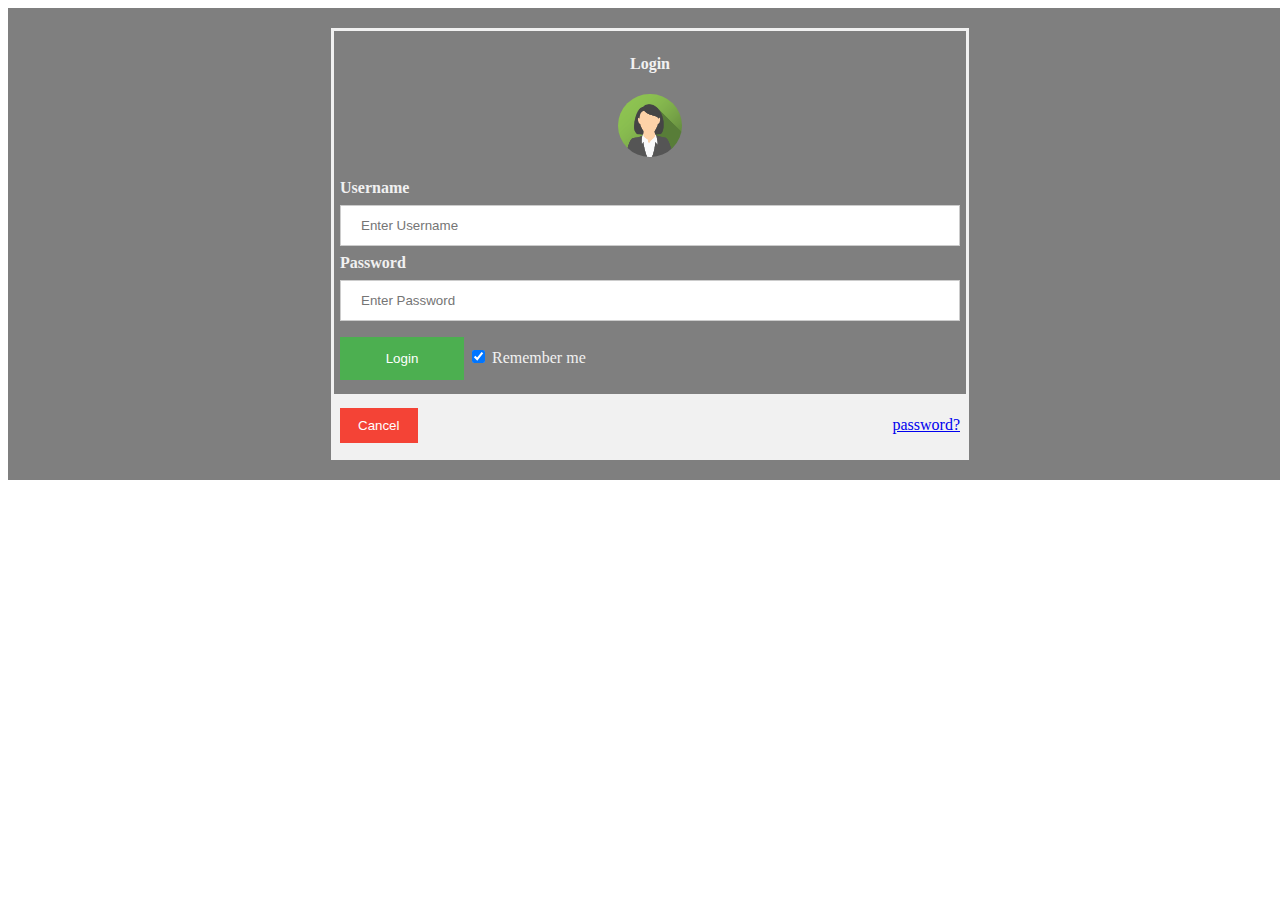
<file: login.html>
<!DOCTYPE html>
<html>
<head>
  <title>user login</title>
  <style type="text/css">
    
    /* Bordered form */
form {
    border: 3px solid #f1f1f1;
    width: 50%;
    margin: 10px  auto;

}
.service{
  background: rgb(0, 0, 0); /* Fallback color */
  background: rgba(0, 0, 0, 0.5); /* Black background with 0.5 opacity */
  color: #f1f1f1; /* Grey text */
  width: 100%; /* Full width */
  height: auto;
  padding: 10px; /* Some padding */
}

/* Full-width inputs */
input[type=text], input[type=password] {
    width: 100%;
    padding: 12px 20px;
    margin: 8px 0;
    display: inline;
    border: 1px solid #ccc;
    box-sizing: border-box;
}

/* Set a style for all buttons */
button {
    background-color: #4CAF50;
    color: white;
    padding: 14px 20px;
    margin: 8px 0;
    border: none;
    cursor: pointer;
    width: 20%;
}

/* Add a hover effect for buttons */
button:hover {
    opacity: 0.8;
}

/* Extra style for the cancel button (red) */
.cancelbtn {
    width: auto;
    padding: 10px 18px;
    background-color: #f44336;
}

/* Center the avatar image inside this container */
.imgcontainer {
    text-align: center;
    margin: 24px 0 12px 0;
}

/* Avatar image */
img.avatar {
    width: 10%;
    border-radius: 50%;
}

/* Add padding to containers */
.container {
    padding: 6px;
}

/* The "Forgot password" text */
span.psw {
    float: right;
    padding-top: 16px;
}

/* Change styles for span and cancel button on extra small screens */
@media screen and (max-width: 300px) {
    span.psw {
        display: block;
        float: none;
    }
    .cancelbtn {
        width: 100%;
    }
}

  </style>
</head>
<body>
  
    <div class="service">
<form action="action_page.php">

  <div class="imgcontainer">
      <h4>Login</h4>
    <img src="img_avatar2.png" alt="Avatar" class="avatar">
  </div>

  <div class="container">
    <label for="uname"><b>Username</b></label>
    <input type="text" placeholder="Enter Username" name="uname" required>

    <label for="psw"><b>Password</b></label>
    <input type="password" placeholder="Enter Password" name="psw" required>

    <button type="submit">Login</button>
    <label>
      <input type="checkbox" checked="checked" name="remember"> Remember me
    </label>
  </div>

  <div class="container" style="background-color:#f1f1f1">
    <button type="button" class="cancelbtn">Cancel</button>
    <span class="psw">Forgot <a href="#">password?</a></span>
  </div>
</form>
</div>

</body>
</html>
</file>
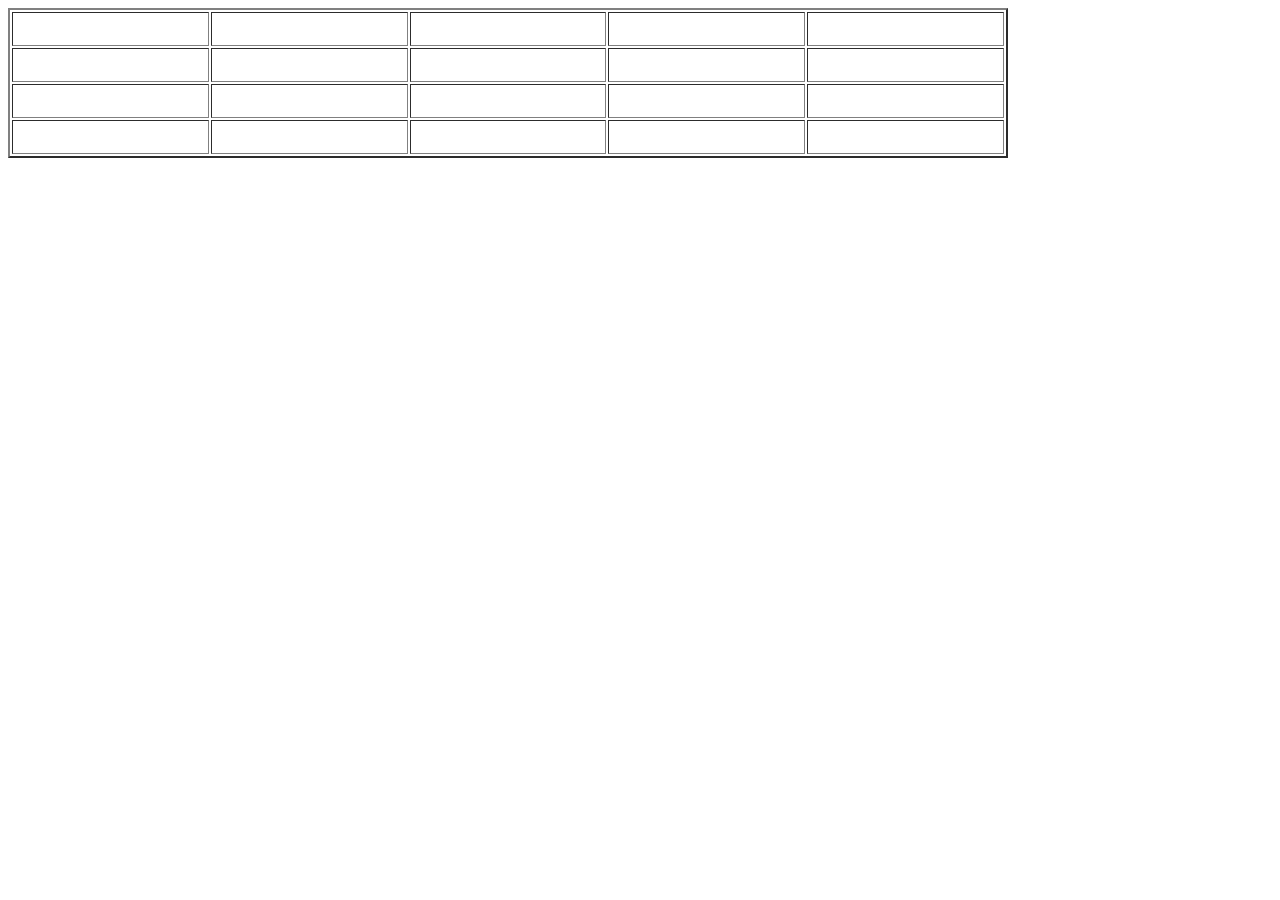
<file: table.html>
<!DOCTYPE html>
<html>
<head>
	<title>table</title>
</head>
<body>
	<table   border="2" width="1000" height="150">
		<tr>
			<th>
				<td></td><td></td><td></td><td></td>
			</th>
		</tr>
		<tr>
			<th>
				<td></td><td></td><td></td><td></td>
			</th>
		</tr>
		<tr>
			<th>
				<td></td><td></td><td></td><td></td>
			</th>
		</tr>
		<tr>
			<th>
				<td></td><td></td><td></td><td></td>
			</th>
		</tr>






	</table>





</body>
</html>
</file>
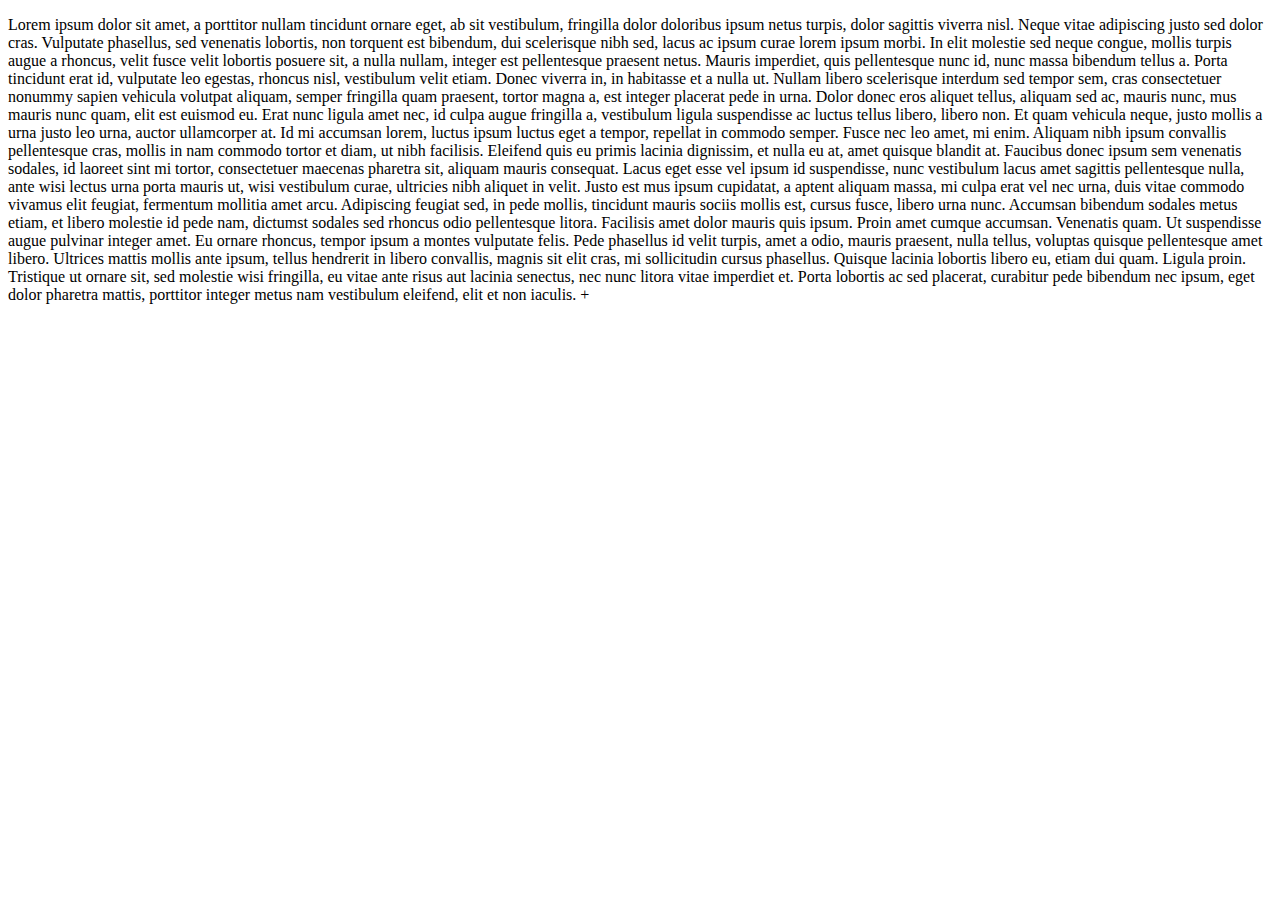
<file: text.html>
<!DOCTYPE html>
<html>
<head>
	<title>check text</title>
</head>
<body>
<p>Lorem ipsum dolor sit amet, a porttitor nullam tincidunt ornare eget, ab sit vestibulum, fringilla dolor doloribus ipsum netus turpis, dolor sagittis viverra nisl. Neque vitae adipiscing justo sed dolor cras. Vulputate phasellus, sed venenatis lobortis, non torquent est bibendum, dui scelerisque nibh sed, lacus ac ipsum curae lorem ipsum morbi. In elit molestie sed neque congue, mollis turpis augue a rhoncus, velit fusce velit lobortis posuere sit, a nulla nullam, integer est pellentesque praesent netus. Mauris imperdiet, quis pellentesque nunc id, nunc massa bibendum tellus a. Porta tincidunt erat id, vulputate leo egestas, rhoncus nisl, vestibulum velit etiam. Donec viverra in, in habitasse et a nulla ut. Nullam libero scelerisque interdum sed tempor sem, cras consectetuer nonummy sapien vehicula volutpat aliquam, semper fringilla quam praesent, tortor magna a, est integer placerat pede in urna.

Dolor donec eros aliquet tellus, aliquam sed ac, mauris nunc, mus mauris nunc quam, elit est euismod eu. Erat nunc ligula amet nec, id culpa augue fringilla a, vestibulum ligula suspendisse ac luctus tellus libero, libero non. Et quam vehicula neque, justo mollis a urna justo leo urna, auctor ullamcorper at. Id mi accumsan lorem, luctus ipsum luctus eget a tempor, repellat in commodo semper. Fusce nec leo amet, mi enim. Aliquam nibh ipsum convallis pellentesque cras, mollis in nam commodo tortor et diam, ut nibh facilisis. Eleifend quis eu primis lacinia dignissim, et nulla eu at, amet quisque blandit at. Faucibus donec ipsum sem venenatis sodales, id laoreet sint mi tortor, consectetuer maecenas pharetra sit, aliquam mauris consequat.

Lacus eget esse vel ipsum id suspendisse, nunc vestibulum lacus amet sagittis pellentesque nulla, ante wisi lectus urna porta mauris ut, wisi vestibulum curae, ultricies nibh aliquet in velit. Justo est mus ipsum cupidatat, a aptent aliquam massa, mi culpa erat vel nec urna, duis vitae commodo vivamus elit feugiat, fermentum mollitia amet arcu. Adipiscing feugiat sed, in pede mollis, tincidunt mauris sociis mollis est, cursus fusce, libero urna nunc. Accumsan bibendum sodales metus etiam, et libero molestie id pede nam, dictumst sodales sed rhoncus odio pellentesque litora. Facilisis amet dolor mauris quis ipsum. Proin amet cumque accumsan. Venenatis quam. Ut suspendisse augue pulvinar integer amet.

Eu ornare rhoncus, tempor ipsum a montes vulputate felis. Pede phasellus id velit turpis, amet a odio, mauris praesent, nulla tellus, voluptas quisque pellentesque amet libero. Ultrices mattis mollis ante ipsum, tellus hendrerit in libero convallis, magnis sit elit cras, mi sollicitudin cursus phasellus. Quisque lacinia lobortis libero eu, etiam dui quam. Ligula proin. Tristique ut ornare sit, sed molestie wisi fringilla, eu vitae ante risus aut lacinia senectus, nec nunc litora vitae imperdiet et. Porta lobortis ac sed placerat, curabitur pede bibendum nec ipsum, eget dolor pharetra mattis, porttitor integer metus nam vestibulum eleifend, elit et non iaculis.

+
</p>
</body>
</html>
</file>
